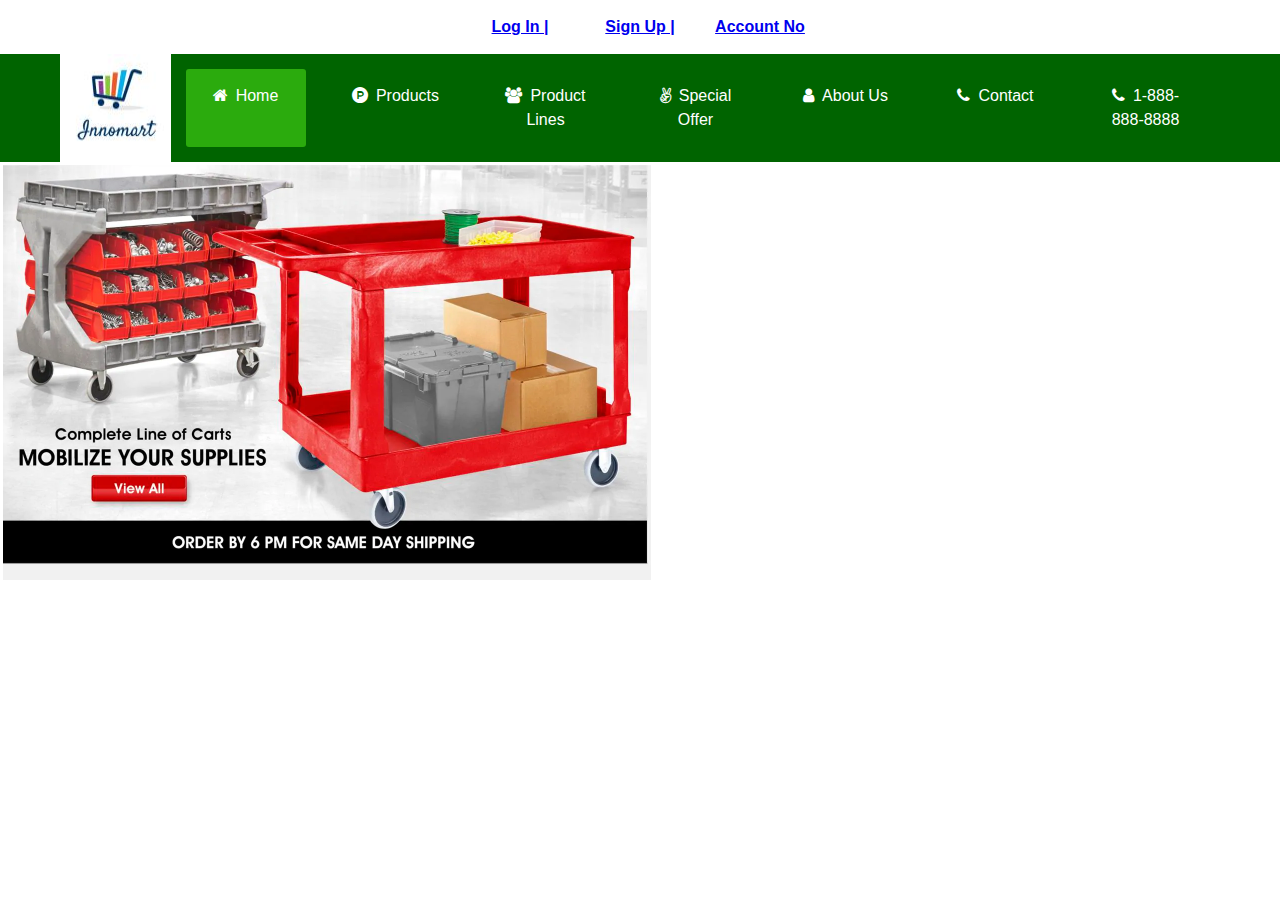
<file: index.html>
<html>
  <head>
  <title>Drop-down Menu design - Easy Tutorials</title>
  <link rel="stylesheet" href="style.css">
  <link rel="stylesheet" href="https://stackpath.bootstrapcdn.com/font-awesome/4.7.0/css/font-awesome.min.css">
    </head>
  <body>
    <div class="my-table">
      <ul>
        <li><a href="#"><strong>Log In |</strong></a></li>
        <li><a href="#"><strong>Sign Up |</strong></a></li>
        <li><a href="#"><strong> Account No</strong></a></li>
      </ul>
    </div>
    <div class="menu-bar">
    <ul>
      <img src="Capture.JPG">
      <li class="active"><a href="#"><i class="fa fa-home"></i>Home</a></li>
      <li><a href="#"><i class="fa fa-product-hunt"></i>Products</a>
        <div class="sub-menu-1">
          <ul>
            <li><a href="#">Anti Static</a></li>
            <li><a href="#">Bags, Poly / Plastic</a></li>
            <li><a href="#">Barcode Labels and Printers</a></li>
            <li><a href="#">Boxes, Corrugated</a></li>
            <li><a href="#">Bubble Wrap</a></li>
            <li><a href="#">Carts</a></li>
            <li><a href="#">CDs, DVDs and Media</a></li>
            <li><a href="#">Cushioning, Peanuts and Foam</a></li>
            <li><a href="#">Custom Products</a></li>
          </ul>
        </div>
      </li>
      <li><a href="#"><i class="fa fa-users"></i>Product Lines</a>
        <div class="sub-menu-1">
          <ul>
            <li><a href="#">Aerosols</a></li>
            <li><a href="#">Anti Static</a></li>
            <li><a href="#">Bags</a></li>
            <li><a href="#">Boxes</a></li>
            <li><a href="#">Bubble</a></li>
            <li><a href="#">Foam</a></li>
            <li><a href="#">Gloves</a></li>
            <li><a href="#">Jonitorial</a></li>
            <li><a href="#">Labels</a></li>
          </ul>
        </div>
      </li>
      <li><a href="#"><i class="fa fa-angellist"></i>Special Offer</a>
        <div class="sub-menu-1">
          <ul>
            <li><a href="#">Aerosols</a></li>
            <li><a href="#">Anti Static</a></li>
            <li><a href="#">Bags</a></li>
            <li><a href="#">Boxes</a></li>
            <li><a href="#">Bubble</a></li>
            <li><a href="#">Foam</a></li>
            <li><a href="#">Gloves</a></li>
            <li><a href="#">Jonitorial</a></li>
            <li><a href="#">Labels</a></li>
          </ul>
        </div>
      </li>
      <li><a href="#"><i class="fa fa-user"></i>About Us</a></li>
      <li><a href="#"><i class="fa fa-phone"></i>Contact</a></li>
      <li><i class="fa fa-phone"></i>1-888-888-8888</li>
    </ul>
        </div>
        <div class="img-left">
        <table class="homepage" cellspacing="0" cellpadding="0" border="0" style="padding-left:3px">
          <tbody>
            <tr>
              <td style="padding-top: 3px;">
                <img src="feature1_US.webp">
              </td>
            </tr>
          </tbody>
        </table>
      </div>
  </body>
</html>
</file>
<file: style.css>
*
{
  padding: 0;
  margin: 0;
  box-sizing: border-box;

}
body
{
/*  <!--background-image: url(bgcolor_04.jpg);--> */
/*  <!--background-size: cover;--> */
/*  <!--background-position: center;--> */
display: block;
  margin: 0;
  padding: 0;
  background: #ffffff;
  font-family: sans-serif,ShopifySans, Helvetica, Arial, Lucida Grande, sans-serif;
  line-height: 1.5;
}

.img-left img

{
  height: 415px;
  width: 648px;

}

.my-table
{
  text-align:center;
}

.my-table ul
{
  display: inline-flex;
  list-style: none;
}

.my-table ul li
{
  width: 100px;
  margin: 10px;
  padding: 5px;
}

.menu-bar
{
  background: rgb(0,100,0);
  text-align:center;
}
.menu-bar ul
{
  display: inline-flex;
  list-style: none;
  color: #fff;
  flex-wrap: wrap;
}
.menu-bar ul li
{
  width: 120px;
  margin: 15px;
  padding: 15px;
  position: relative;
}
.menu-bar ul li a
{
  text-decoration: none;
  color: #fff;
}
.active, .menu-bar ul li:hover
{
  background: #2bab0d;
  border-radius: 3px;
}

.menu-bar .fa
{
    margin-right: 8px;
}

.sub-menu-1
{
  display: none;
}

.menu-bar ul li:hover .sub-menu-1
{
  display: block;
  position: absolute;
  background: rgb(0,100,0);
  margin-top: 15px;
  margin-left: -15px;
}

.menu-bar ul li:hover .sub-menu-1 ul
{
  display: block;
  margin: 5px;
}

.menu-bar ul li:hover .sub-menu-1 ul li
{
  width: 150px;
  padding: 0px;
  border-bottom: 1px dotted #fff;
  background: transparent;
  border-radius: 0;
  text-align: left;
  font-size: 12px;
  font-family: "AvantGardeGothic",Verdana,Arial,Helvetica,sans-serif;
}

.menu-bar ul li:hover .sub-menu-1 ul li:last-child
{
  border-bottom: none;
}

.menu-bar ul li:hover .sub-menu-1 ul li a:hover
{
  color: #b2ff00;
}
</file>
